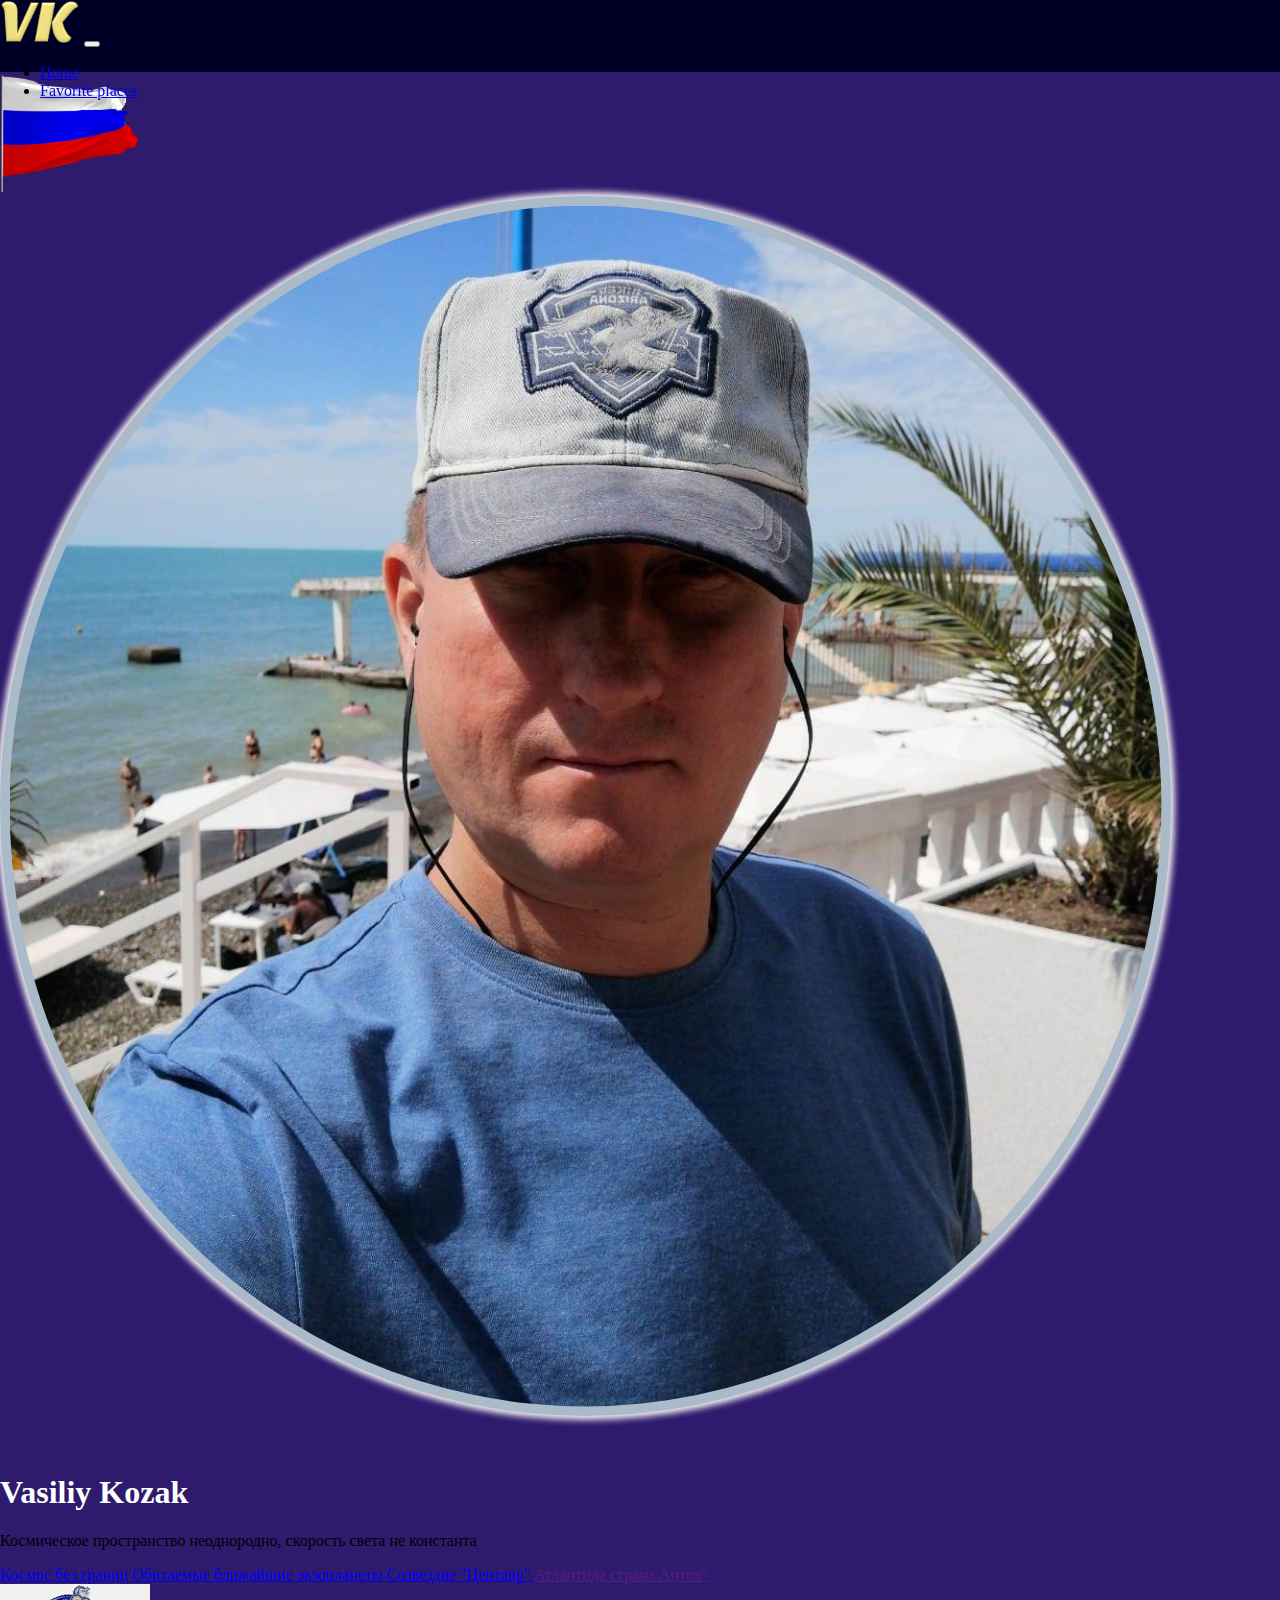
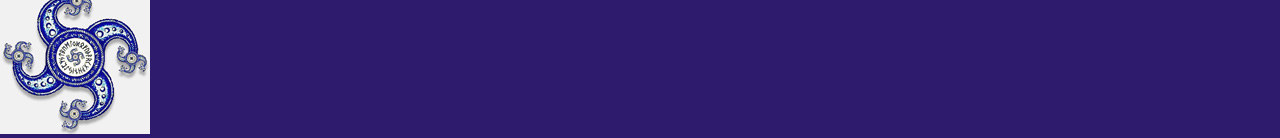
<file: index.html>
<!DOCTYPE html>
<html lang="en">
  <head>
    <meta charset="UTF-8" />
    <meta name="viewport" content="width=device-width, initial-scale=1.0" />
    <title>Vasiliy Kozak</title>
    <link
      href="https://cdn.jsdelivr.net/npm/bootstrap@5.2.0/dist/css/bootstrap.min.css"
      rel="stylesheet"
      integrity="sha384-gH2yIJqKdNHPEq0n4Mqa/HGKIhSkIHeL5AyhkYV8i59U5AR6csBvApHHNl/vI1Bx"
      crossorigin="anonymous"
    />
    <link rel="stylesheet" href="stylesVK.css" />
    <script
      src="https://cdn.jsdelivr.net/npm/bootstrap@5.2.0/dist/js/bootstrap.bundle.min.js"
      integrity="sha384-A3rJD856KowSb7dwlZdYEkO39Gagi7vIsF0jrRAoQmDKKtQBHUuLZ9AsSv4jD4Xa"
      crossorigin="anonymous"
    ></script>
    <link rel="apple-touch-icon" sizes="180x180" href="apple-touch-icon.png" />
    <link rel="icon" type="image/png" sizes="32x32" href="favicon-32x32.png" />
    <link rel="icon" type="image/png" sizes="16x16" href="favicon-16x16.png" />
    <link rel="manifest" href="site.webmanifest" />
  </head>
  <body>
    <div>
      <nav class="fixed-navbar navbar navbar-expand-lg navbar-dark bg-dark">
        <div class="container">
          <a class="navbar-brand p-0" href="index.html"></a>
          <img src="VK.png" alt="VK" width="80" />
          <button
            class="navbar-toggler"
            type="button"
            data-bs-toggle="collapse"
            data-bs-target="#navbarNav"
            aria-controls="navbarNav"
            aria-expanded="false"
            aria-label="Toggle navigation"
          >
            <span class="navbar-toggler-icon"></span>
          </button>
          <div class="collapse navbar-collapse" id="navbarNav">
            <ul class="navbar-nav">
              <li class="nav-item">
                <a class="nav-link active" aria-current="page" href="index.html"
                  >Home</a
                >
              </li>
              <li class="nav-item">
                <a class="nav-link" href="placesVK.html">Favorite places</a>
              </li>
            </ul>
          </div>
        </div>
      </nav>
    </div>
    <div class="container background text-center ">
      <div class="row row-cols-1 row cols-md-2 row-cols-lg-3 g-5">
        <div class="col">
          <img
          src="russian-flag-6.gif"
          width="140"
          height="120"
          class="rounded float-start"
          alt="Российский флаг"
        />
        </div>
        <div class="col ">
        <img class="raunded-img my-5" src="IMG1.jpg" alt="Vasiliy" />
        <h1 class="fw-light">Vasiliy Kozak</h1>
        <p class="lead text-muted">
          Космическое пространство неоднородно, скорость света не константа
        </p>
        <a href="https://levashov.ws/" target="_blank" class="btn btn-primary">
          Космос без границ
        </a>
        <a
          href="https://www.youtube.com/watch?v=Pd7iIAgGp0g&feature=youtu.be"
          target="_blank"
          class="btn btn-info"
        >
          Обитаемые ближайшие экзопланеты
        </a>
        <a
          href="https://www.youtube.com/watch?v=AiJFwmCd6B8"
          target="_blank"
          class="btn btn-warning"
        >
          Созвездие "Центавр"
        </a>
        <a href="" target="_blank" class="btn btn-success">
          Атлантида страна Антов"
        </a>
      </div>
      <div class="col">
        <img
        src="Kolo-1.jpg"
        class="rounded float-end"
        alt="Ведический символ «Коловрат»"
      />
      </div>
    </div>
    
    <!-- <div class="row row-cols-1 row cols-md-2 row-cols-lg-3 g-5"> -->

    <!-- <div class="container text-center my-5">
       
      <div class="row">
        <div class="col-lg-4 col-md-8 col-sm-8 mx-auto"> -->
  </body>
</html>
</file>
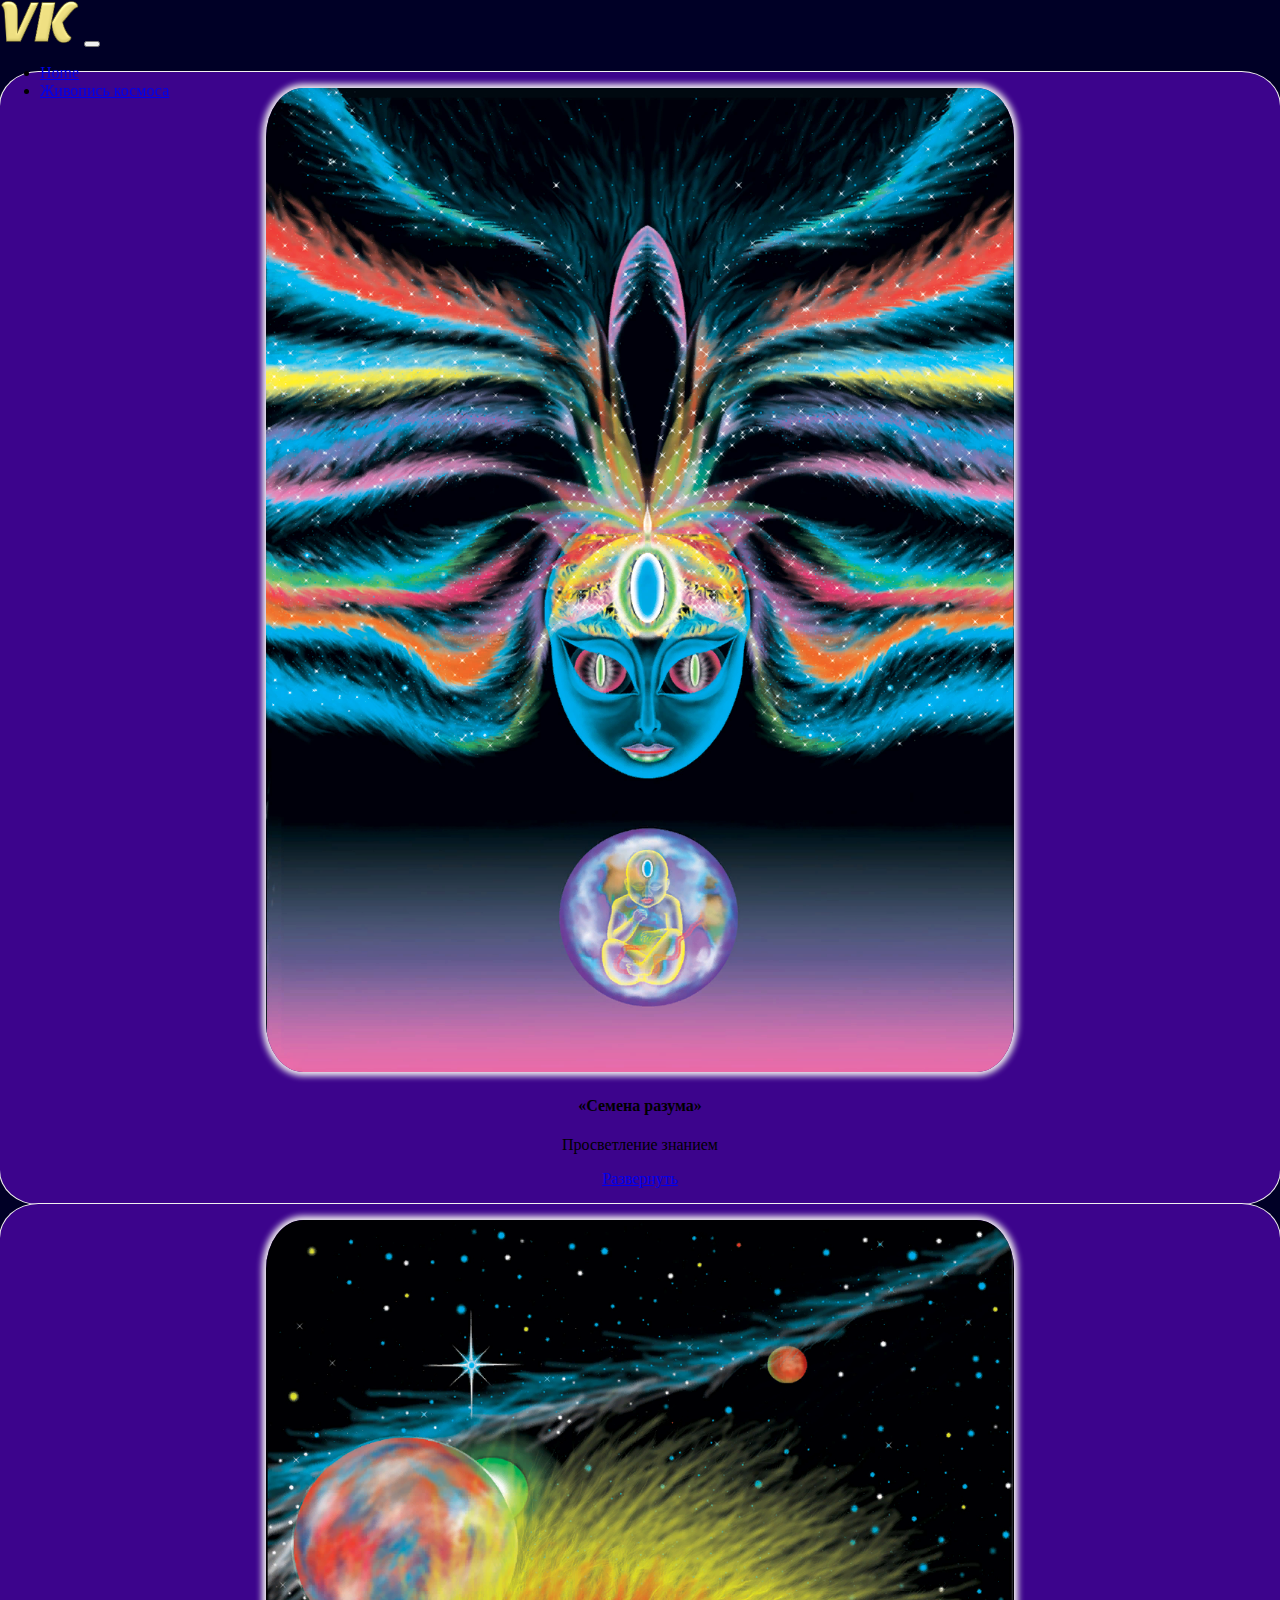
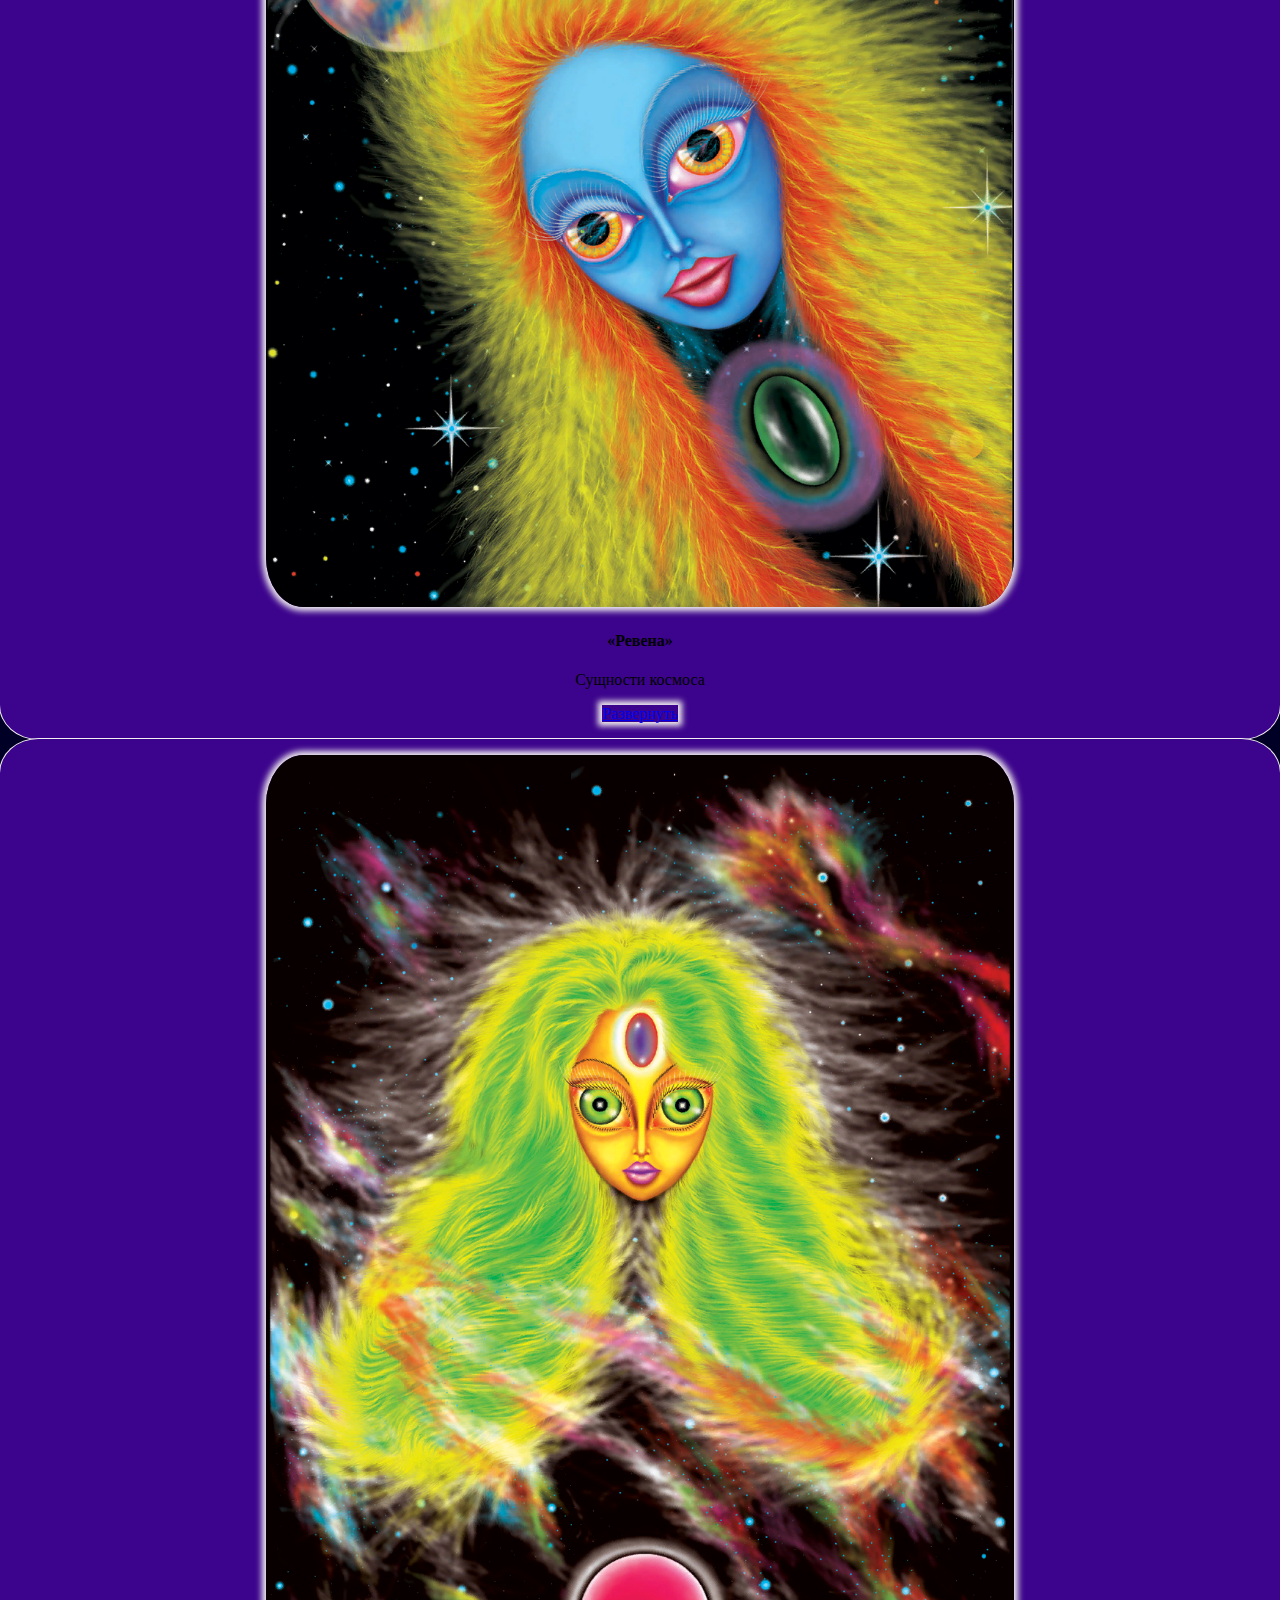
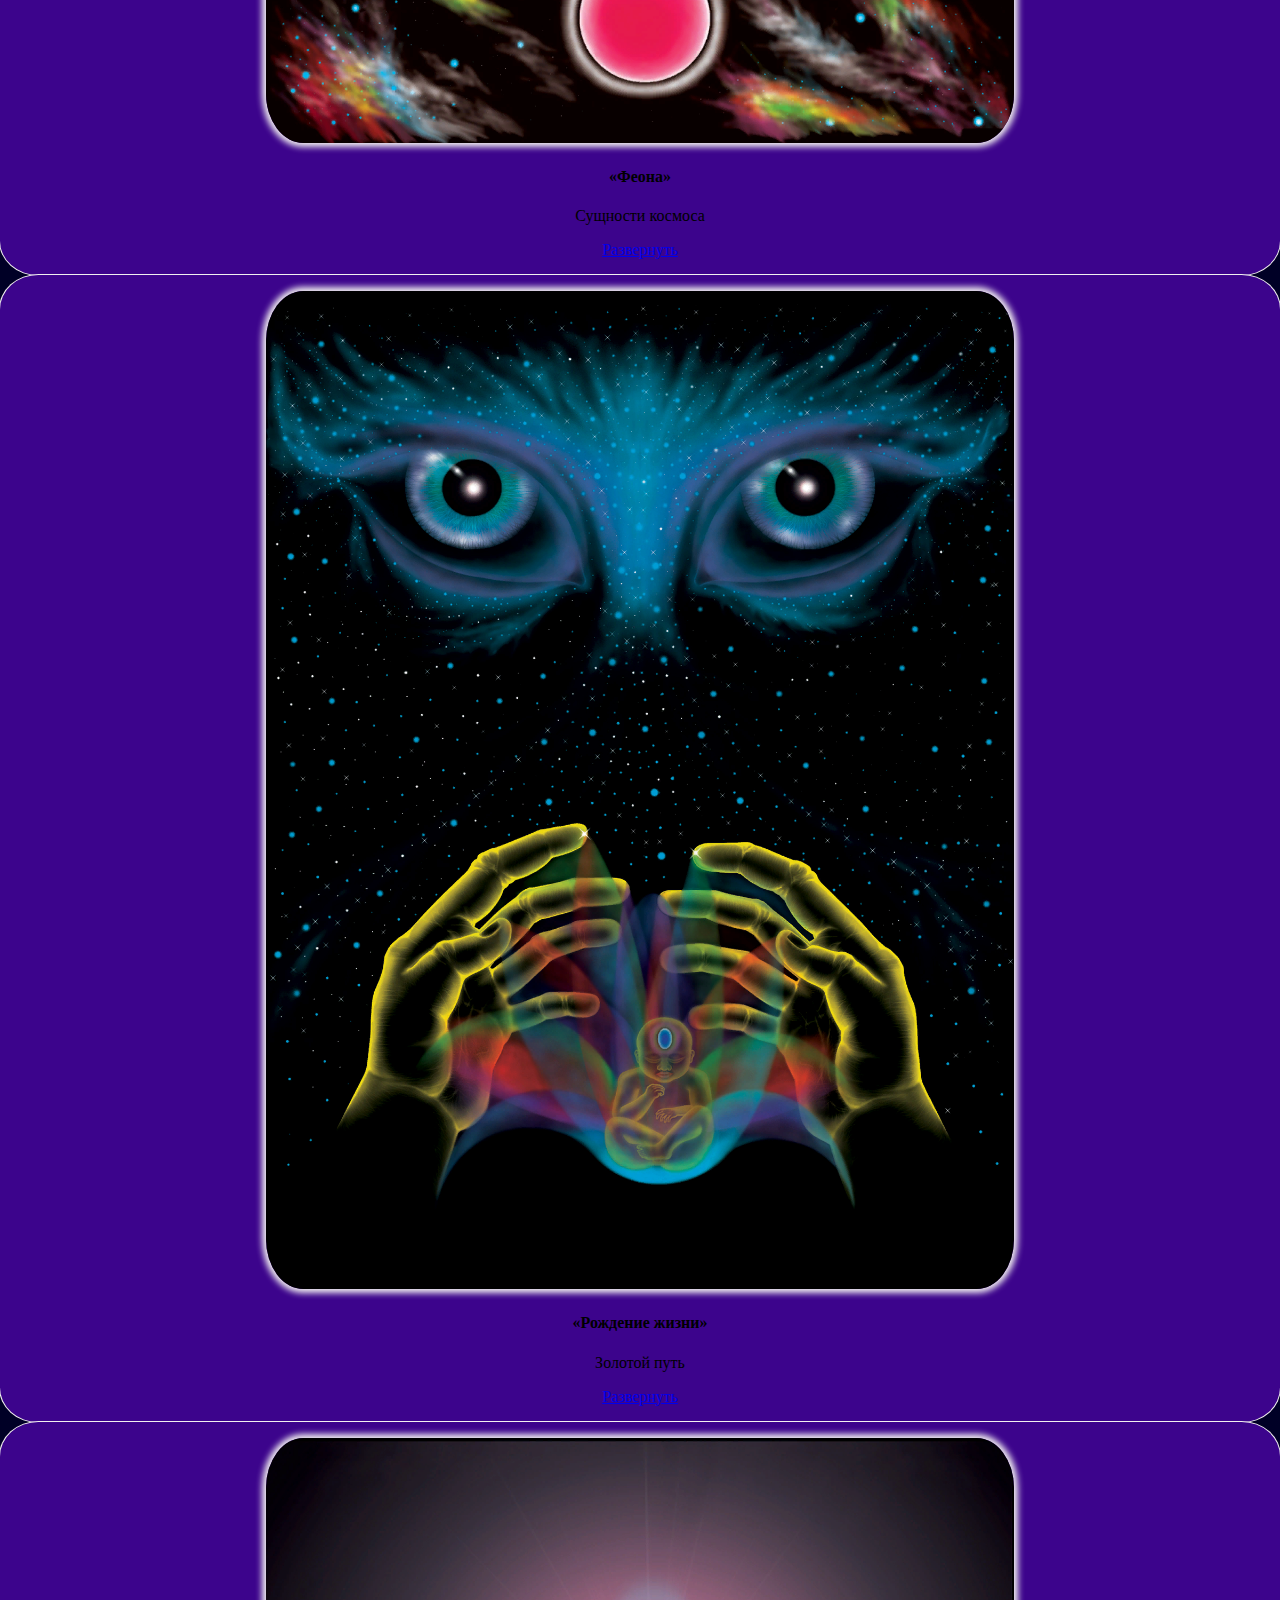
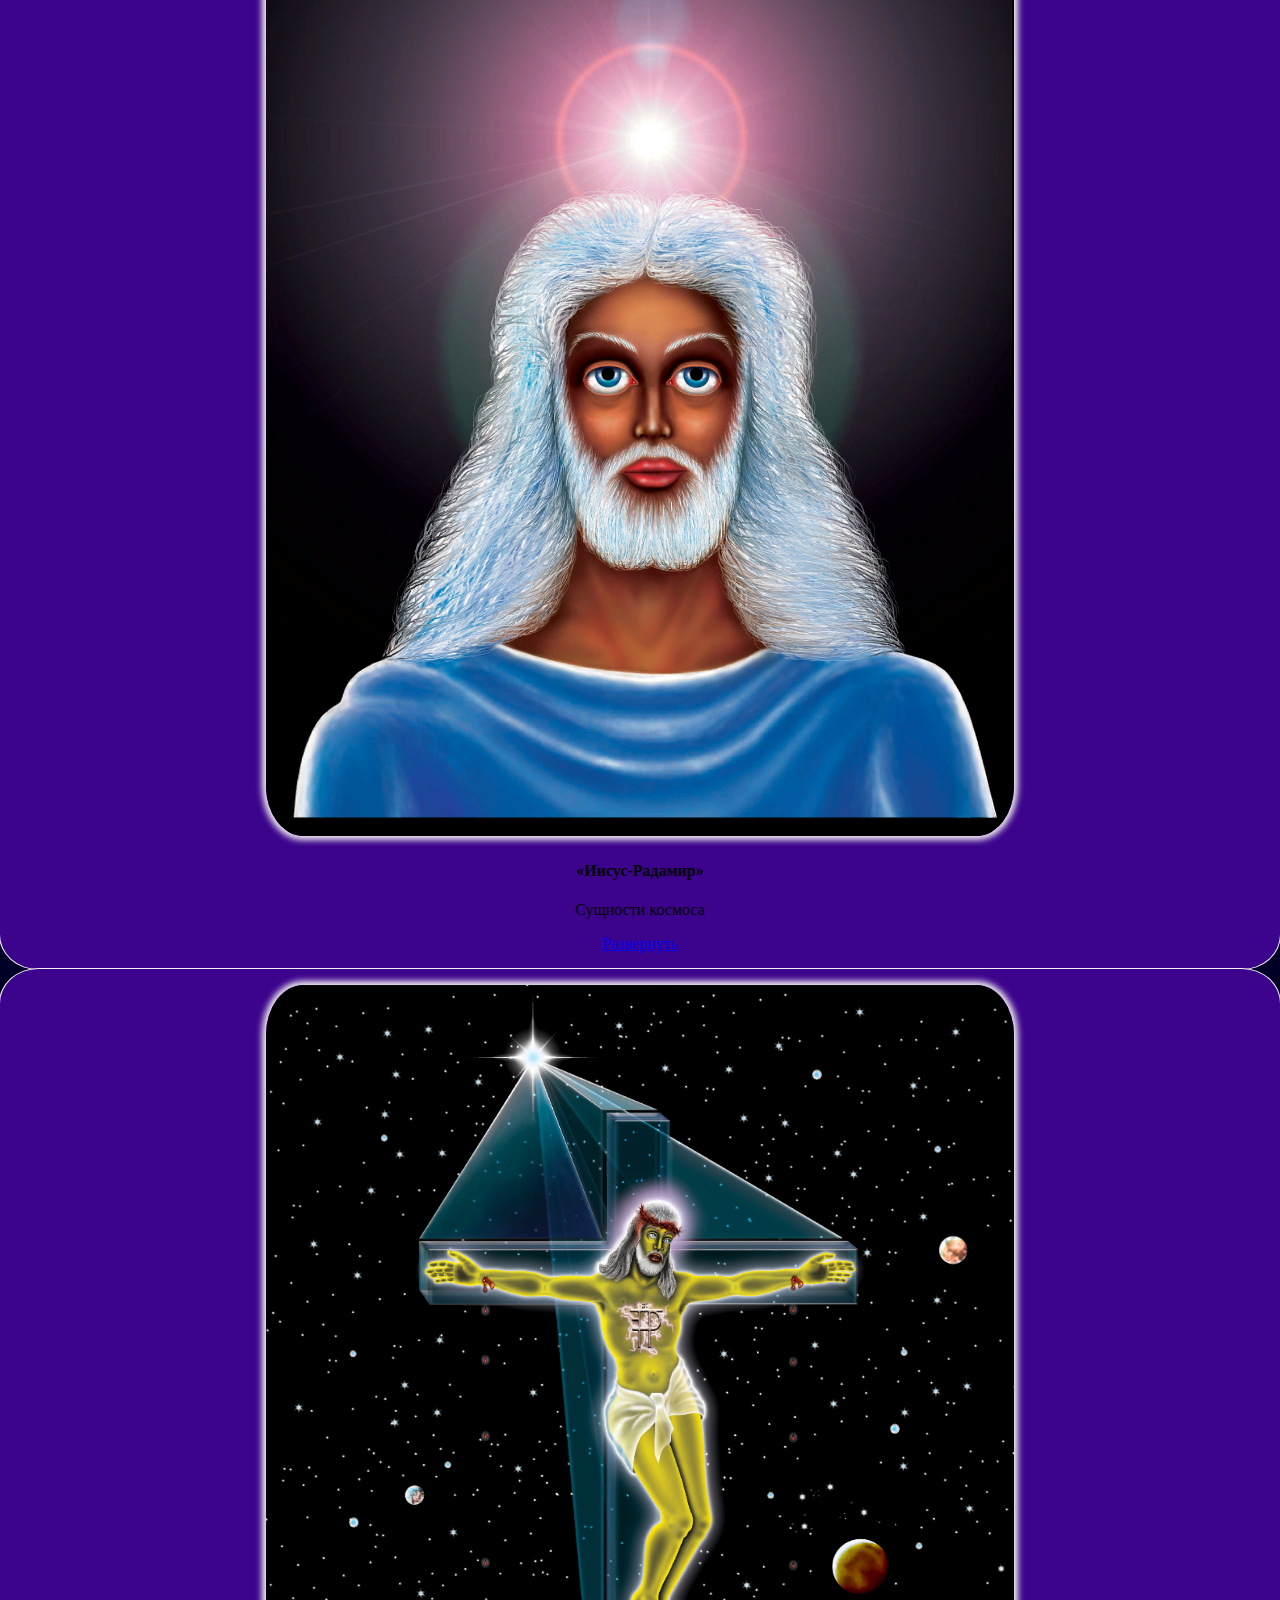
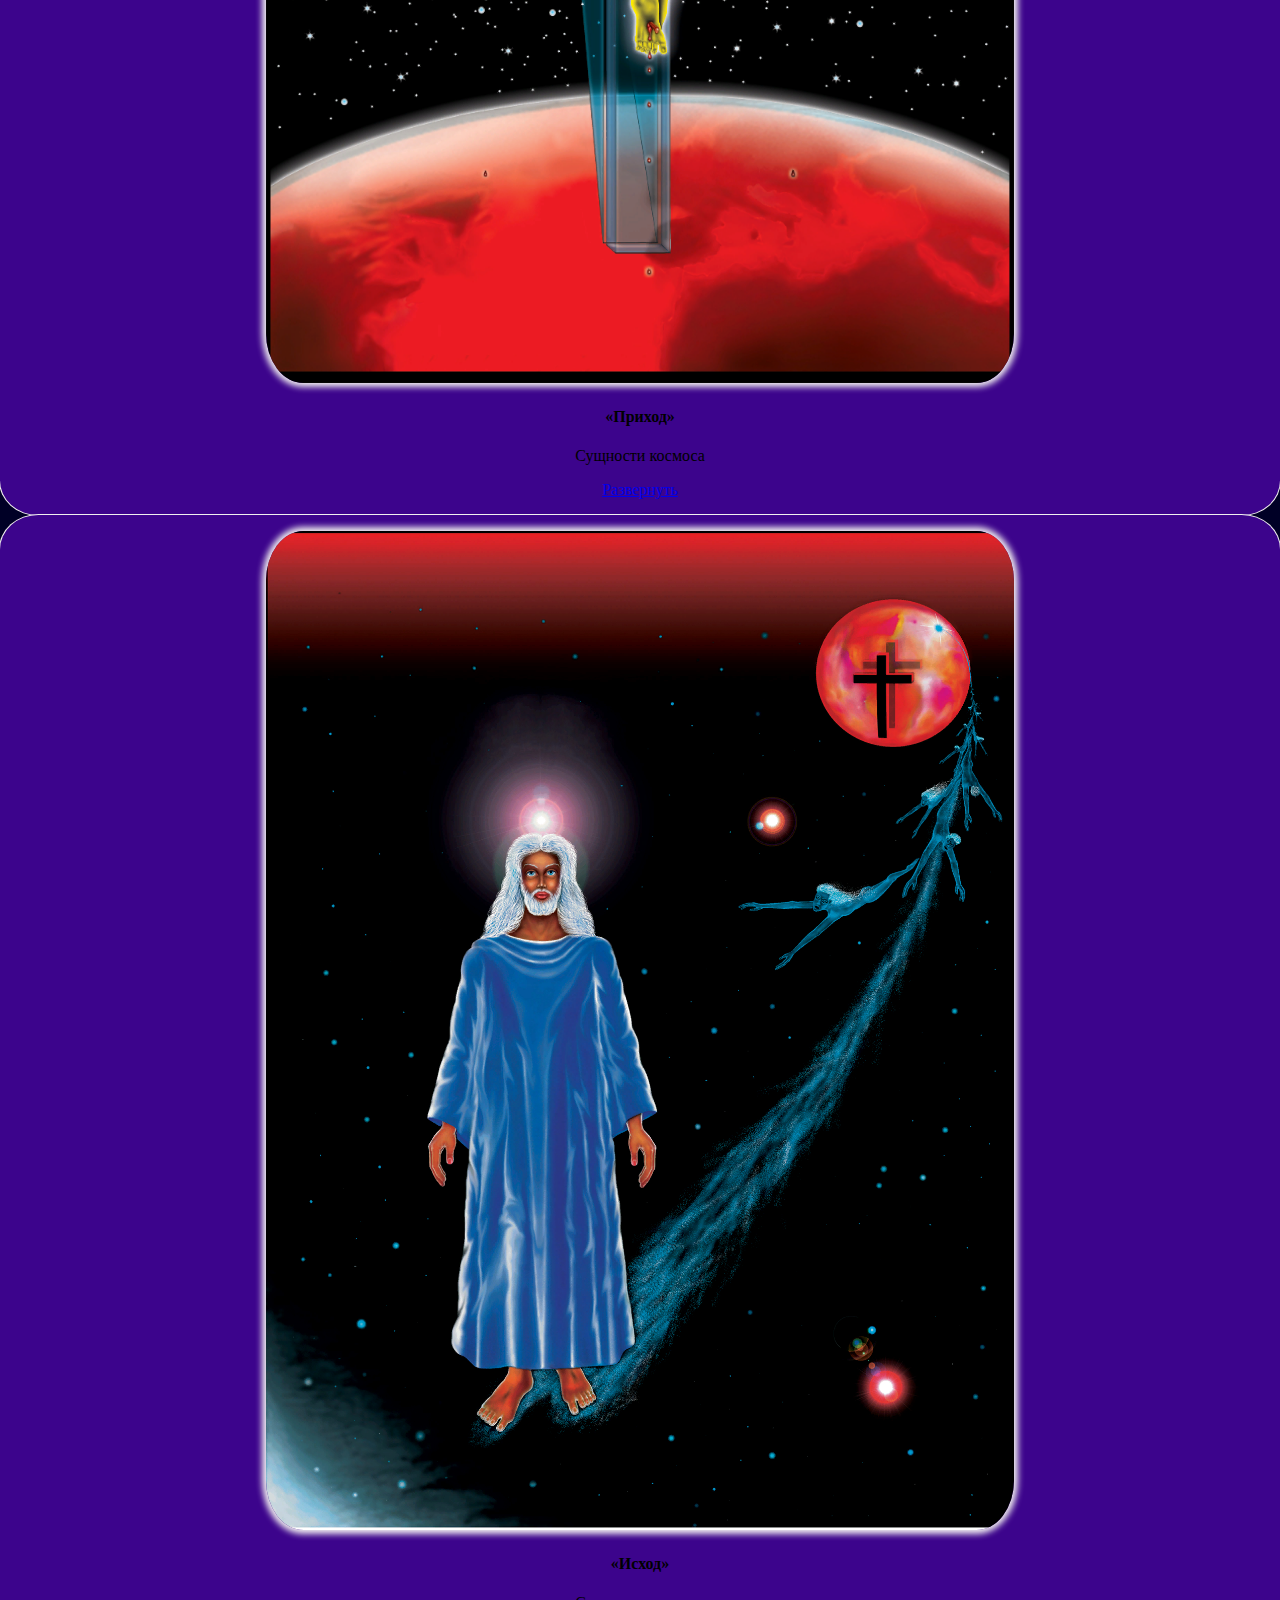
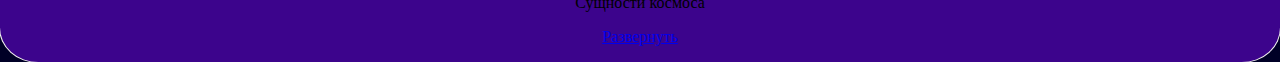
<file: placesVK.html>
<!DOCTYPE html>
<html lang="en">
  <head>
    <meta charset="UTF-8" />
    <meta name="viewport" content="width=device-width, initial-scale=1.0" />
    <title>Vasiliy Kozak</title>
    <link
      href="https://cdn.jsdelivr.net/npm/bootstrap@5.1.3/dist/css/bootstrap.min.css"
      rel="stylesheet"
      integrity="sha384-1BmE4kWBq78iYhFldvKuhfTAU6auU8tT94WrHftjDbrCEXSU1oBoqyl2QvZ6jIW3"
      crossorigin="anonymous"
    />
    <link rel="stylesheet" href="stylesVK.css" />
    <script
      src="https://cdn.jsdelivr.net/npm/bootstrap@5.1.3/dist/js/bootstrap.bundle.min.js"
      integrity="sha384-ka7Sk0Gln4gmtz2MlQnikT1wXgYsOg+OMhuP+IlRH9sENBO0LRn5q+8nbTov4+1p"
      crossorigin="anonymous"
    ></script>
    <link rel="apple-touch-icon" sizes="180x180" href="apple-touch-icon.png" />
    <link rel="icon" type="image/png" sizes="32x32" href="favicon-32x32.png" />
    <link rel="icon" type="image/png" sizes="16x16" href="favicon-16x16.png" />
    <link rel="manifest" href="site.webmanifest" />
    <style></style>
  </head>
  <body>
    <nav class="fixed-navbar navbar navbar-expand-lg navbar-dark bg-dark">
      <div class="container">
        <a class="navbar-brand active p-0" href="index.html">
          <img src="VK.png" alt="VK" width="80"
        /></a>

        <button
          class="navbar-toggler"
          type="button"
          data-bs-toggle="collapse"
          data-bs-target="#navbarNav"
          aria-controls="navbarNav"
          aria-expanded="false"
          aria-label="Toggle navigation"
        >
          <!-- toggle(переключение) target(цель)-->
          <span class="navbar-toggler-icon"></span>
        </button>
        <div class="collapse navbar-collapse" id="navbarNav">
          <ul class="navbar-nav">
            <li class="nav-item">
              <a class="nav-link" aria-current="page" href="index.html">Home</a>
              <!-- current(текущая) -->
            </li>
            <li class="nav-item">
              <a class="nav-link active" href="placesVK.html"
                >Живопись космоса</a
              >
            </li>
          </ul>
        </div>
      </div>
    </nav>
    <div class="container my-5">
      <div class="row row-cols-1 row cols-md-2 row-cols-lg-4 g-5">
        <!-- row (ряд, строчка, шеренга)
         row cols(столбцы строк)-->
        <div class="col">
          <div class="card">
            <img src="Cемена разума.png" class="card-img-top" alt="Vasiliy" />
            <div class="card-body">
              <h4 class="card-title">«Семена разума»</h4>
              <p class="card-text">Просветление знанием</p>
              <a
                href="Cемена разумаbig.png"
                target="_blank"
                class="btn btn-primary"
                >Развернуть</a
              >
            </div>
          </div>
        </div>
        <div class="col">
          <div class="card">
            <img src="Ревена.png" class="card-img-top" alt="Vasiliy" />
            <div class="card-body">
              <h4 class="card-title">«Ревена»</h4>
              <p class="card-text">Сущности космоса</p>
              <a
                href="Ревенаbig.png"
                target="_blank"
                class="btn btn-primary box-shadow"
                >Развернуть</a
              >
            </div>
          </div>
        </div>
        <div class="col">
          <div class="card">
            <img src="Феона.png" class="card-img-top" alt="Vasiliy" />
            <div class="card-body">
              <h4 class="card-title">«Феона»</h4>
              <p class="card-text">Сущности космоса</p>
              <a href="Феонаbig.png" target="_blank" class="btn btn-primary"
                >Развернуть</a
              >
            </div>
          </div>
        </div>
        <div class="col">
          <div class="card">
            <img src="Рождение жизни.png" class="card-img-top" alt="Vasiliy" />
            <div class="card-body">
              <h4 class="card-title">«Рождение жизни»</h4>
              <p class="card-text">Золотой путь</p>
              <a
                href="Рождение жизниbig.png"
                target="_blank"
                class="btn btn-primary"
                >Развернуть</a
              >
            </div>
          </div>
        </div>
        <div class="col">
          <div class="card">
            <img src="ИисусРадамир.png" class="card-img-top" alt="Vasiliy" />
            <div class="card-body">
              <h4 class="card-title">«Иисус-Радамир»</h4>
              <p class="card-text">Сущности космоса</p>
              <a
                href="ИисусРадамирbig.png"
                target="_blank"
                class="btn btn-primary"
                >Развернуть</a
              >
            </div>
          </div>
        </div>
        <div class="col">
          <div class="card">
            <img src="Приход.png" class="card-img-top" alt="Vasiliy" />
            <div class="card-body">
              <h4 class="card-title">«Приход»</h4>
              <p class="card-text">Сущности космоса</p>
              <a href="Приходbig.png" target="_blank" class="btn btn-primary"
                >Развернуть</a
              >
            </div>
          </div>
        </div>
        <div class="col">
          <div class="card">
            <img src="Исход.png" class="card-img-top" alt="Vasiliy" />
            <div class="card-body">
              <h4 class="card-title">«Исход»</h4>
              <p class="card-text">Сущности космоса</p>
              <a href="Исходbig.png" target="_blank" class="btn btn-primary"
                >Развернуть</a
              >
            </div>
          </div>
        </div>
      </div>
    </div>
  </body>
</html>
</file>
<file: stylesVK.css>
body {
  background-color: #000026;
  font-size: 16px;
  margin: 72px 0px 0px 0px;
}
.fixed-navbar {
  position: fixed;
  top: 0;
  left: 0;
  right: 0;
  z-index: 9999;
}
h1 {
  color: white;
}
.raunded-img {
  width: 90%; /* ширина */
  border-radius: 50%; /* граница радиуса */
  box-shadow: 0 0 6px 4px rgb(242 240 240); /* коробка-тень */
  padding: 0.6em;
  background-color: rgb(170, 186, 200); /* дополнение, набивка;
     фон-цвет*/
  margin-bottom: 2em; /* отступ нижняя часть */
}
.card {
  background-color: rgb(60 4 140);
  border-radius: 3%;
  box-shadow: 0 0 0px 1px rgb(242 240 240);
  text-align: center;
  padding: 1em;
}
.card:hover {
  background-color: rgba(225, 225, 137, 0.869);
}
.card img {
  border-radius: 5%;
  width: 60%;
  margin: auto;
  box-shadow: 0 0 6px 4px rgb(242 240 240);
}
.box-shadow {
  box-shadow: 0 0 6px 4px rgb(242 240 240);
}
.box-model > div {
  float: left;
  background: #000026;
  height: 800px;
  width: 33%;
  border: 4px solid red;
  box-sizing: border-box;
}
.background {
  background: #2f1b6e;
}
</file>
